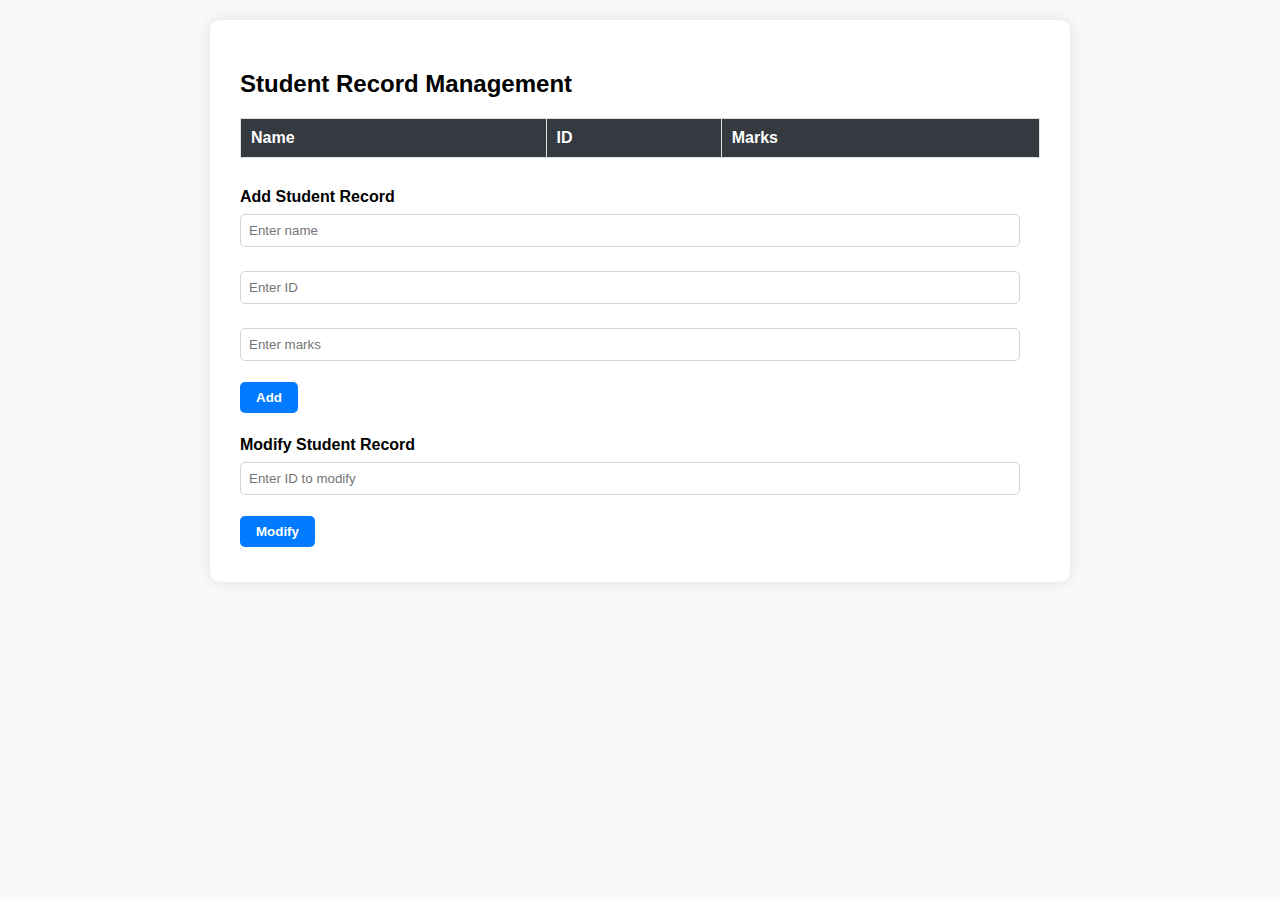
<file: index.html>
<!DOCTYPE html>
<html lang="en">
  <head>
    <meta charset="UTF-8" />
    <meta name="viewport" content="width=device-width, initial-scale=1.0" />
    <title>Student Record</title>
    <link rel="stylesheet" href="style.css" />
    <script src="https://ajax.googleapis.com/ajax/libs/jquery/3.7.1/jquery.min.js"></script>
  </head>
  <body>
    <div class="container">
      <h2>Student Record Management</h2>

      <table id="studentTable">
        <tr>
          <th>Name</th>
          <th>ID</th>
          <th>Marks</th>
        </tr>
      </table>

      <label>Add Student Record</label><br />
      <input type="text" id="name" placeholder="Enter name" />
      <input type="text" id="id" placeholder="Enter ID" />
      <input type="text" id="marks" placeholder="Enter marks" />
      <br />
      <button type="button" id="btn-add">Add</button>

      <br /><br />
      <label>Modify Student Record</label><br />
      <input type="text" id="mod-id" placeholder="Enter ID to modify" />
      <button id="modifyBtn">Modify</button>
    </div>

    <div id="overlay"></div>
    <div id="popup">
      <h4>Edit Record</h4>
      <input type="text" id="popup-name" placeholder="Edit name" /><br />
      <input
        type="text"
        id="popup-marks"
        placeholder="Edit marks"
      /><br /><br />
      <button id="updateBtn">Update</button>
      <button onclick="closePopup()">Cancel</button>
    </div>

    <script src="script.js"></script>
  </body>
</html>
</file>
<file: style.css>
/* style.css */
body {
  font-family: Arial, sans-serif;
  margin: 0;
  padding: 20px;
  background-color: #f8f9fa;
}

.container {
  max-width: 800px;
  margin: auto;
  background: white;
  padding: 30px;
  border-radius: 10px;
  box-shadow: 0 0 15px rgba(0, 0, 0, 0.1);
}

table {
  width: 100%;
  border-collapse: collapse;
  margin-bottom: 30px;
}

th,
td {
  border: 1px solid #dee2e6;
  padding: 10px;
  text-align: left;
}

th {
  background-color: #343a40;
  color: white;
}

tr:nth-child(even) {
  background-color: #f2f2f2;
}

tr:hover {
  background-color: #e9ecef;
}

label {
  font-weight: bold;
}

input[type="text"] {
  width: calc(100% - 20px);
  padding: 8px;
  margin: 8px 0 16px 0;
  border: 1px solid #ced4da;
  border-radius: 5px;
  box-sizing: border-box;
}

button {
  background-color: #007bff;
  color: white;
  padding: 8px 16px;
  margin: 5px 0;
  border: none;
  border-radius: 5px;
  cursor: pointer;
  font-weight: bold;
}

button:hover {
  background-color: #0056b3;
}

#popup {
  display: none;
  position: fixed;
  top: 20%;
  left: 50%;
  transform: translateX(-50%);
  background-color: #ffffff;
  border: 2px solid #343a40;
  padding: 20px;
  width: 300px;
  border-radius: 8px;
  z-index: 1001;
  box-shadow: 0 0 20px rgba(0, 0, 0, 0.3);
}

#overlay {
  display: none;
  position: fixed;
  top: 0;
  left: 0;
  width: 100%;
  height: 100%;
  background: rgba(0, 0, 0, 0.5);
  z-index: 1000;
}

h4 {
  margin-top: 0;
}
</file>
